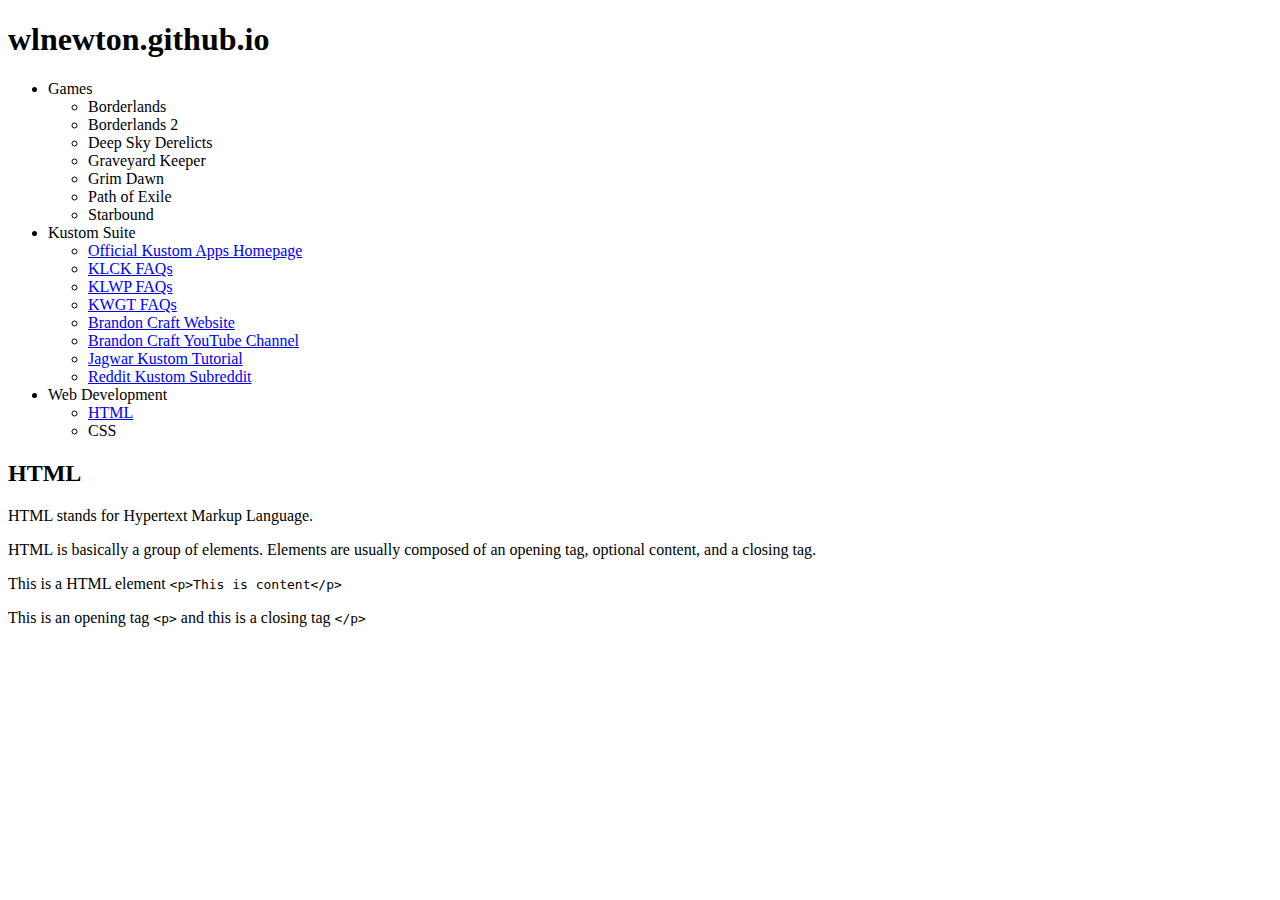
<file: html.html>
<!DOCTYPE html>
<html lang="en">
  <head>
    <meta charset="utf-8">
    <title>wlnewton.github.io/HTML</title>
  </head>
  <body>
    <nav>
      <h1>wlnewton.github.io</h1>
      <ul>
        <li>Games</li>
          <ul>
            <li>Borderlands</li>
            <li>Borderlands 2</li>
            <li>Deep Sky Derelicts</li>
            <li>Graveyard Keeper</li>
            <li>Grim Dawn</li>
            <li>Path of Exile</li>
            <li>Starbound</li>
          </ul>
        <li>Kustom Suite</li>
          <ul>
            <li><a href="https://help.kustom.rocks">Official Kustom Apps Homepage</a></li>
            <li><a href="https://help.kustom.rocks/i1582-klck-faq">KLCK FAQs</a></li>
            <li><a href="https://help.kustom.rocks/i10-klwp-faq">KLWP FAQs</a></li>
            <li><a href="https://help.kustom.rocks/i11-kwgt-faq">KWGT FAQs</a></li>
            <li><a href="https://www.bcraftmath.com">Brandon Craft Website</a></li>
            <li><a href="https://www.youtube.com/channel/UC3adc3KUUT88oEk11Fg5FFA">Brandon Craft YouTube Channel</a></li>
            <li><a href="http://www.jagwar.de">Jagwar Kustom Tutorial</a></li>
            <li><a href="https://www.reddit.com/r/kustom">Reddit Kustom Subreddit</a></li>
          </ul>
        <li>Web Development</li>
          <ul>
            <li><a href="html.html">HTML</a></li>
            <li>CSS</li>
          </ul>
      </ul>
    </nav>

    <main>
      <h2>HTML</h2>
      <p>HTML stands for Hypertext Markup Language.</p>
      <p>HTML is basically a group of elements. Elements are usually composed of an opening tag, optional content, and a closing tag.</p>
      <p>This is a HTML element <code>&lt;p&gt;This is content&lt;/p&gt;</code></p>
      <p>This is an opening tag <code>&lt;p&gt;</code> and this is a closing tag <code>&lt;/p&gt;</code></p>
  </body>
</html>
</file>
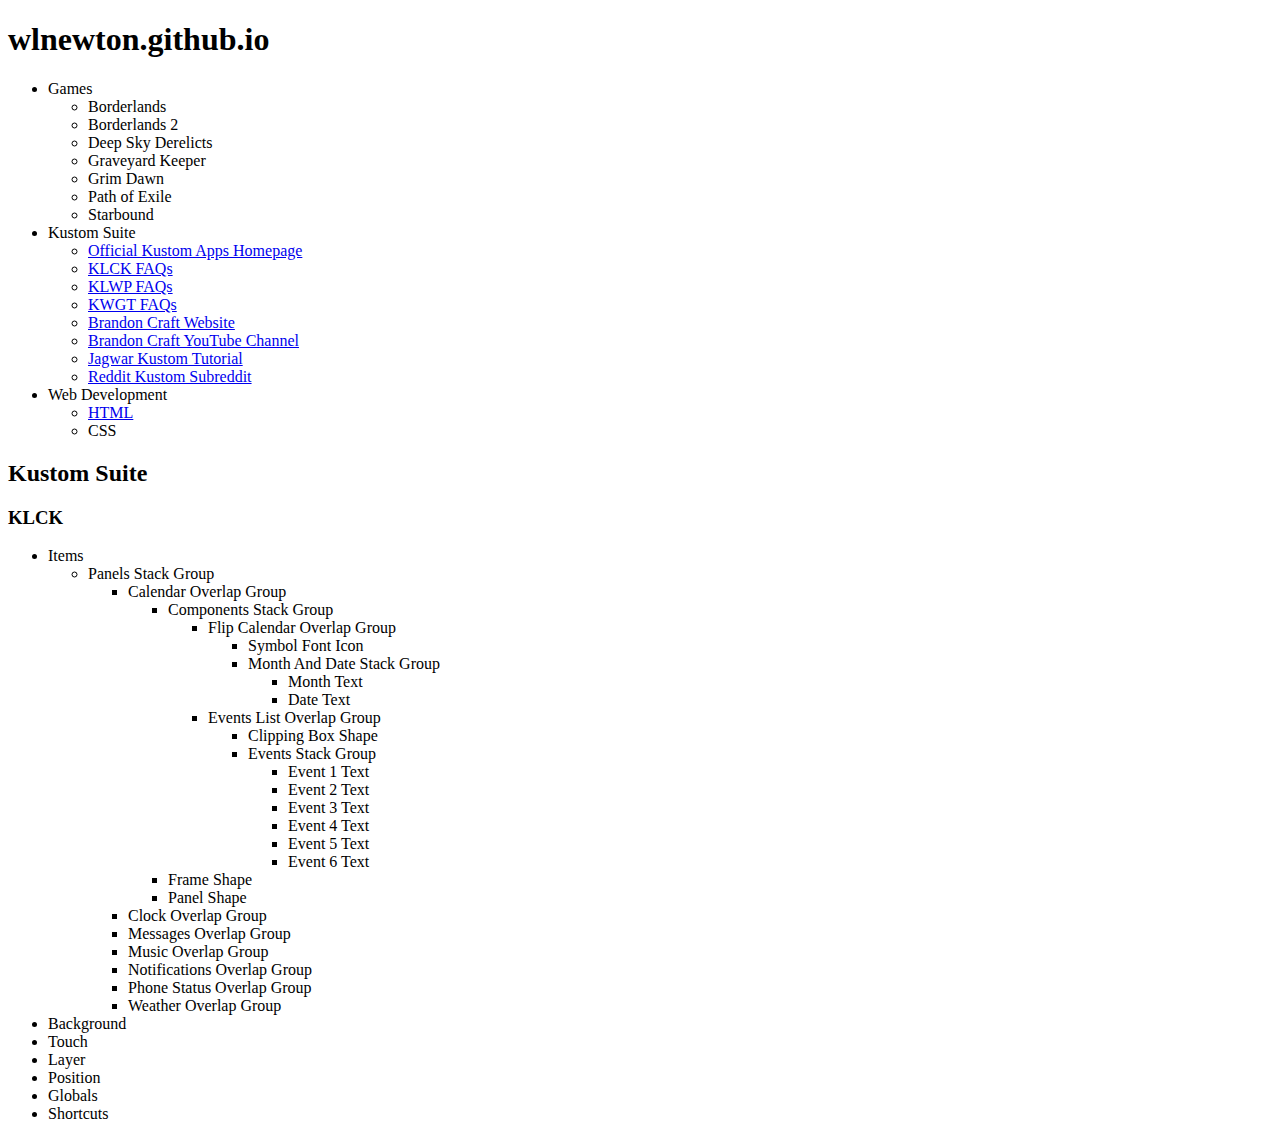
<file: kustomsuite.html>
<!DOCTYPE html>
<html lang="en">
  <head>
    <meta charset="utf-8">
    <title>wlnewton.github.io</title>
  </head>
  <body>
    <nav>
      <h1>wlnewton.github.io</h1>
      <ul>
        <li>Games</li>
          <ul>
            <li>Borderlands</li>
            <li>Borderlands 2</li>
            <li>Deep Sky Derelicts</li>
            <li>Graveyard Keeper</li>
            <li>Grim Dawn</li>
            <li>Path of Exile</li>
            <li>Starbound</li>
          </ul>
        <li>Kustom Suite</li>
          <ul>
            <li><a href="https://help.kustom.rocks">Official Kustom Apps Homepage</a></li>
            <li><a href="https://help.kustom.rocks/i1582-klck-faq">KLCK FAQs</a></li>
            <li><a href="https://help.kustom.rocks/i10-klwp-faq">KLWP FAQs</a></li>
            <li><a href="https://help.kustom.rocks/i11-kwgt-faq">KWGT FAQs</a></li>
            <li><a href="https://www.bcraftmath.com">Brandon Craft Website</a></li>
            <li><a href="https://www.youtube.com/channel/UC3adc3KUUT88oEk11Fg5FFA">Brandon Craft YouTube Channel</a></li>
            <li><a href="http://www.jagwar.de">Jagwar Kustom Tutorial</a></li>
            <li><a href="https://www.reddit.com/r/kustom">Reddit Kustom Subreddit</a></li>
          </ul>
        <li>Web Development</li>
          <ul>
            <li><a href="html.html">HTML</a></li>
            <li>CSS</li>
          </ul>
      </ul>
    </nav>
    <h2>Kustom Suite</h2>
    <h3>KLCK</h3>
    <ul>
    <li>Items</li>
    <ul>
      <li>Panels Stack Group</li>
      <ul>
        <li>Calendar Overlap Group</li>
        <ul>
          <li>Components Stack Group</li>
          <ul>
            <li>Flip Calendar Overlap Group</li>
            <ul>
              <li>Symbol Font Icon</li>
              <li>Month And Date Stack Group</li>
              <ul>
                <li>Month Text</li>
                <li>Date Text</li>
              </ul>
            </ul>
            <li>Events List Overlap Group</li>
            <ul>
              <li>Clipping Box Shape</li>
              <li>Events Stack Group</li>
              <ul>
                <li>Event 1 Text</li>
                <li>Event 2 Text</li>
                <li>Event 3 Text</li>
                <li>Event 4 Text</li>
                <li>Event 5 Text</li>
                <li>Event 6 Text</li>
              </ul>
            </ul>
          </ul>
          <li>Frame Shape</li>
          <li>Panel Shape</li>
        </ul>
        <li>Clock Overlap Group</li>
        <li>Messages Overlap Group</li>
        <li>Music Overlap Group</li>
        <li>Notifications Overlap Group</li>
        <li>Phone Status Overlap Group</li>
        <li>Weather Overlap Group</li>
      </ul>
    </ul>
    <li>Background</li>
    <li>Touch</li>
    <li>Layer</li>
    <li>Position</li>
    <li>Globals</li>
    <li>Shortcuts</li>
    </ul>
  </body>
</html>
</file>
